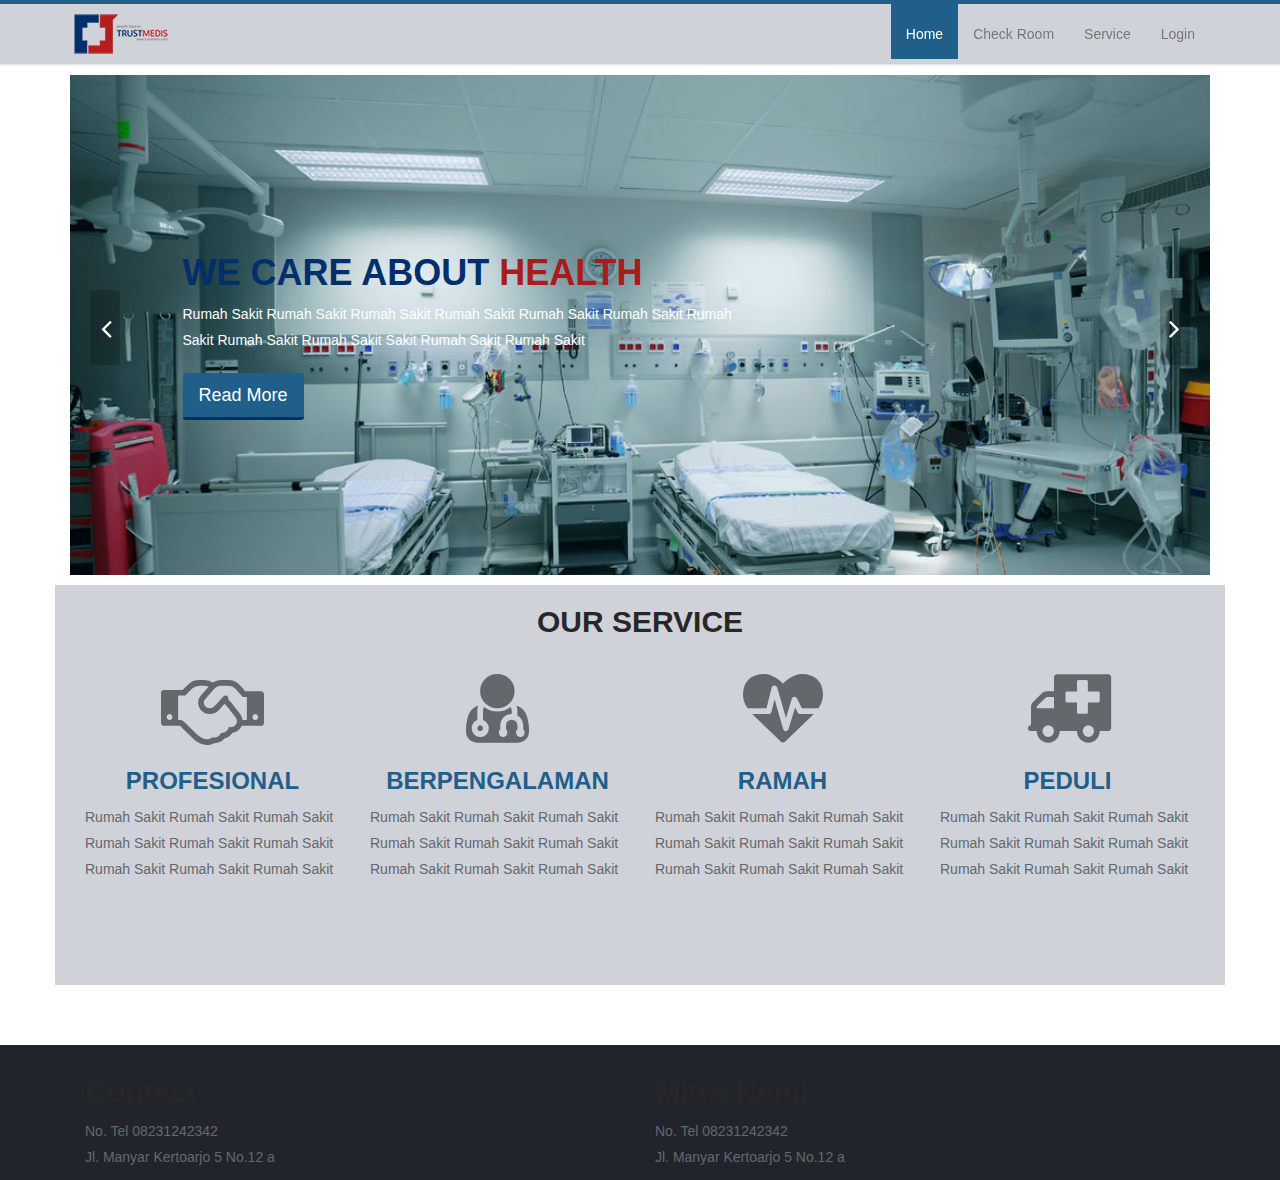
<file: view/hospital/index.html>
<!DOCTYPE html>
<html>
  <head>
    <meta charset="utf-8">
    <meta name="viewport" content="width=device-width, initial-scale=1.0">
    <meta name="description" content="Web Profile Alumni">
    <meta name="author" content="Rifardi Taufiq">
    <title>Trust Medis</title>
    <link href="css/bootstrap.min.css" rel="stylesheet">
    <link href="css/font-awesome.min.css" rel="stylesheet">
    <link href="css/animate.min.css" rel="stylesheet">
    <link href="css/owl.carousel.min.css" rel="stylesheet">
    <link href="css/owl.theme.default.min.css" rel="stylesheet">
    <link href="css/style.css" rel="stylesheet">
    <!--[if lt IE 9]>
    <script src="js/html5shiv_3_7_3.min.js"></script>
    <script src="js/respond_1_4_2.min.js"></script>
    <![endif]-->
  </head>
  <body>
    <header id="header">
        <nav id="main-menu" class="navbar navbar-default navbar-fixed-top" role="banner">
            <div class="container">
                <div class="navbar-header">
                    <button type="button" class="navbar-toggle" data-toggle="collapse" data-target=".navbar-collapse">
                        <span class="sr-only">Toggle navigation</span>
                        <span class="icon-bar"></span>
                        <span class="icon-bar"></span>
                        <span class="icon-bar"></span>
                    </button>
                    <a class="navbar-brand" href="index.html"><img src="img/logo.png" alt="logo"></a>
                </div>

                <div class="collapse navbar-collapse navbar-right">
                    <ul class="nav navbar-nav">
                        <li class="scroll active"><a href="#home">Home</a></li>
                        <li class="scroll"><a href="#features">Check Room</a></li>
                        <li class="scroll"><a href="#services">Service</a></li>
                        <li class="scroll"><a href="#portfolio">Login</a></li>
                    </ul>
                </div>
            </div>
        </nav>
    </header>

    <section id="main-slider" class="container">
        <div class="owl-carousel owl-theme">
            <div class="item" style="background-image: url(img/img.jpg);">
                <div class="slider-inner">
                    <div class="container">
                        <div class="row">
                            <div class="col-sm-6 col-sm-offset-1">
                                <div class="carousel-content">
                                    <h2>We Care About <span>Health</span></h2>
                                    <p>Rumah Sakit Rumah Sakit Rumah Sakit Rumah Sakit Rumah Sakit Rumah Sakit Rumah Sakit Rumah Sakit Rumah Sakit Sakit Rumah  Sakit Rumah Sakit   </p>
                                    <a class="btn btn-primary btn-lg" href="#">Read More</a>
                                </div>
                            </div>
                        </div>
                    </div>
                </div>
            </div><!--/.item-->
             <div class="item" style="background-image: url(img/img2.jpg);">
                <div class="slider-inner">
                    <div class="container">
                        <div class="row">
                            <div class="col-sm-6 col-sm-offset-1">
                                <div class="carousel-content">
                                    <h2>Your <span>Health</span> Is Our Priority</h2>
                                    <p>Rumah Sakit Rumah Sakit Rumah Sakit Rumah Sakit Rumah Sakit Rumah Sakit Rumah Sakit Rumah Sakit Rumah Sakit Sakit Rumah  Sakit Rumah Sakit   </p>
                                    <a class="btn btn-primary btn-lg" href="#">Read More</a>
                                </div>
                            </div>
                        </div>
                    </div>
                </div>
            </div><!--/.item-->
        </div><!--/.owl-carousel-->
    </section><!--/#main-slider-->

    <section>
      <div class="container">
        <div class="row">
          <div class="col-sm-12 bg-cl">
            <h2 class="text-center">OUR SERVICE</h2>
            <div class="col-sm-3 grid-service">
              <i class="center fa fa-handshake-o item-service"></i>
              <h3>PROFESIONAL</h3>
                <article>
                  Rumah Sakit Rumah Sakit Rumah Sakit Rumah Sakit Rumah Sakit Rumah Sakit Rumah Sakit Rumah Sakit Rumah Sakit
                </article>
            </div>
            <div class="col-sm-3 grid-service">
              <i class="center fa fa-user-md item-service"></i>
              <h3>BERPENGALAMAN</h3>
                <article>
                  Rumah Sakit Rumah Sakit Rumah Sakit Rumah Sakit Rumah Sakit Rumah Sakit Rumah Sakit Rumah Sakit Rumah Sakit
                </article>
            </div>
            <div class="col-sm-3 grid-service">
              <i class="center fa fa-heartbeat item-service"></i>
              <h3>RAMAH</h3>
                <article>
                  Rumah Sakit Rumah Sakit Rumah Sakit Rumah Sakit Rumah Sakit Rumah Sakit Rumah Sakit Rumah Sakit Rumah Sakit
                </article>
            </div>
            <div class="col-sm-3 grid-service">
              <i class="center fa fa-ambulance item-service"></i>
              <h3>PEDULI</h3>
                <article>
                  Rumah Sakit Rumah Sakit Rumah Sakit Rumah Sakit Rumah Sakit Rumah Sakit Rumah Sakit Rumah Sakit Rumah Sakit
                </article>
            </div>

          </div>
        </div>
      </div>
    </section>
    <footer>
      <div class="container">
        <div class="row">
          <div class="col-sm-12">
            <div class="col-sm-4">
              <h2>Contact</h2>
              <section>No. Tel 08231242342</section>
              <section>Jl. Manyar Kertoarjo 5 No.12 a</section>
            </div>
            <div class="col-sm-push-2 col-sm-4">
              <h2>Mitra Kami</h2>
              <section>No. Tel 08231242342</section>
              <section>Jl. Manyar Kertoarjo 5 No.12 a</section>
            </div>
          </div>
        </div>
      </div>
    </footer>

    <script src="js/jquery-3.2.1.min.js"></script>
    <script src="js/bootstrap.min.js"></script>
    <script src="js/owl.carousel.min.js"></script>
    <script src="js/smooth-scroll.min.js"></script>
    <script src="js/wow.min.js"></script>
    <script src="js/main.js"></script>
  </body>
</html>
</file>
<file: view/hospital/css/style.css>
/*Setup Starter*/

body{
  padding-top: 75px;
  background: #fff;
  font-family: 'Roboto', sans-serif;
  font-weight: 400;
  color: #64686d;
  line-height: 26px;
}
h1,h2,h3,h4,h5,h6 {
  font-weight: 600;
  font-family: 'Roboto', sans-serif;
  color: #272727;
}

a {
  color: #45aed6;
  -webkit-transition: color 400ms, background-color 400ms;
  -moz-transition: color 400ms, background-color 400ms;
  -o-transition: color 400ms, background-color 400ms;
  transition: color 400ms, background-color 400ms;
}
a:hover,
a:focus {
  text-decoration: none;
  color: #2a95be;
}

.btn {
  border-width: 0;
  border-bottom-width: 3px;
  border-radius: 3px;
}
.btn.btn-primary {
  background:#1f5f89;
  border-color: #012f6a;
}
.btn.btn-primary:hover,
.btn.btn-primary:focus {
  background: #012f6a;
}

/*--------------Navbar------------------ */

.navbar.navbar-default .navbar-brand {
  height: auto;
  padding: 5px 15px 5px;
}
@media only screen and (min-width: 768px) {
  #main-menu.navbar-default {
    background: #d0d2d9;
    -webkit-box-shadow: 0 0 3px 0 rgba(0, 0, 0, 0.1);
    box-shadow: 0 0 3px 0 rgba(0, 0, 0, 0.1);
    border-top: 4px solid #1f5f89;
  }
  #main-menu.navbar-default .navbar-nav > li > a {
    padding-top: 20px;
  }
  #main-menu.navbar-default .navbar-nav > li.active > a,
  #main-menu.navbar-default .navbar-nav > li.open > a{
    background: #1f5f89;
    color:#ffffff;
  }
  #main-menu.navbar-default .navbar-nav > li:hover > a {
    padding-top: 18px;
    border-bottom: 2px solid #012f6a;
  }

/*--------------SLider------------------ */

}
#main-slider {
  overflow: hidden;
}
#main-slider .item {
  height: 500px;
  background-repeat: no-repeat;
  background-position: 50% 0;
  background-size: cover;
}
#main-slider .slider-inner {
  position: absolute;
  top: 0;
  left: 0;
  width: 100%;
  height: 100%;
  color: #fff;
}
#main-slider .slider-inner h2 {
  margin-top: 180px;
  font-size: 36px;
  line-height: 1;
  text-transform: uppercase;
  color: #012f6a;
}
#main-slider .slider-inner h2 > span {
  color: #aa1c1c;
}
#main-slider .slider-inner .btn {
  margin-top: 10px;
}
#main-slider .owl-prev,
#main-slider .owl-next {
  position: absolute;
  top: 50%;
  border-radius: 4px;
  background-color: rgba(0, 0, 0, 0.2);
  color: #fff;
  font-size: 30px;
  display: inline-block;
  margin-top: -35px;
  height: 75px;
  width: 30px;
  line-height: 70px;
  text-align: center;
  z-index: 5;
  -webkit-transition: background-color 400ms;
  transition: background-color 400ms;
}
#main-slider .owl-prev:hover,
#main-slider .owl-next:hover {
  background-color: #45aed6;
}
#main-slider .owl-prev {
  left: 15px;
  text-indent: 1px;
}
#main-slider .owl-next {
  right: 15px;
  text-indent: -1px;
}

/*--------------Section Menu------------------ */
.bg-cl{
  background-color: #d0d2d9;
  height: 400px;
}
.item-service{
  display: block;
  text-align: center;
  font-size: 80px!important;
  margin: 20px 0px;
}
.item-service:hover{
  color: #b41e1e;
}
.grid-service h3{
  text-align: center;
  color: #1f5f89;
}

/*Checkroom */
.checkroom-bg{
  background-color: #dfe0e6;
  height: 350px;
  padding: 20px 0px;
  margin-top: 30px;
  border-left: 4px solid #1f5f89;
}
#cari_kamar{
  margin-top: 30px;
}
/*--------------Footer------------------ */
footer{
  margin-top: 60px;
  padding: 10px;
  background-color: #21252b;
  bottom: 0;
}
</file>
